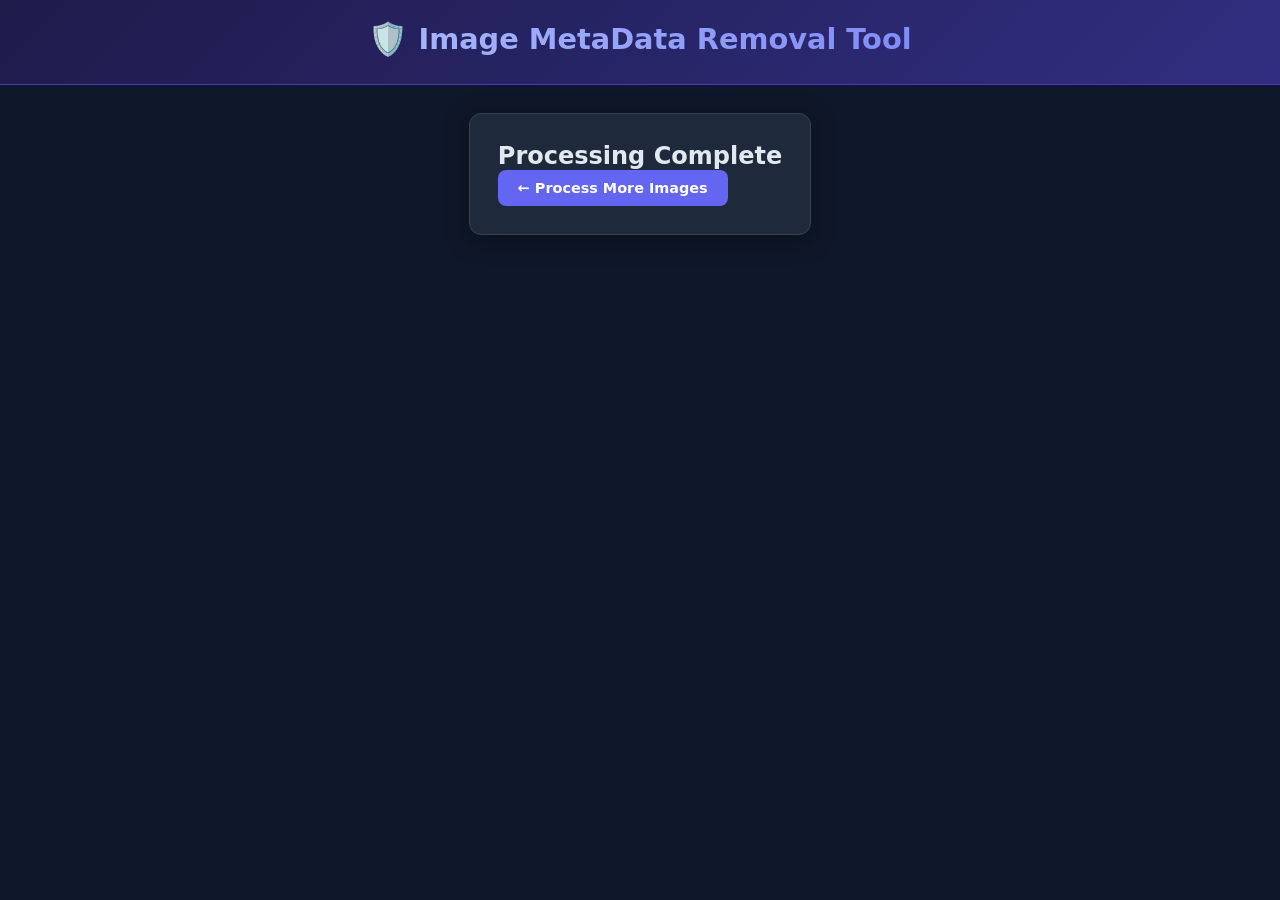
<file: templates/result.html>
<!DOCTYPE html>
<html lang="en">
<head>
  <meta charset="UTF-8">
  <title>Result - Image MetaData Removal Tool</title>
  <link rel="stylesheet" href="/static/style.css">
  <link rel="icon" type="image/png" sizes="32x32" href="/static/favicon.png">
  <link rel="shortcut icon" href="/static/favicon.ico">
</head>
<body>
  <header class="header">
    <div class="header-inner">
      <div class="logo">
        <span class="logo-icon">🛡️</span>
        <span class="logo-text">Image MetaData Removal Tool</span>
      </div>
    </div>
  </header>
  <main class="container">
    <div class="card">
      <h2>Processing Complete</h2>
      <a href="/" class="btn btn-primary">← Process More Images</a>
    </div>
  </main>
</body>
</html>
</file>
<file: static/style.css>
*, *::before, *::after { box-sizing: border-box; margin: 0; padding: 0; }

:root {
  --bg:        #0f172a;
  --surface:   #1e293b;
  --surface2:  #273548;
  --border:    #334155;
  --text:      #e2e8f0;
  --muted:     #94a3b8;
  --primary:   #6366f1;
  --primary-h: #4f46e5;
  --success:   #10b981;
  --success-h: #059669;
  --danger:    #ef4444;
  --warning:   #f59e0b;
  --low:       #10b981;
  --medium:    #f59e0b;
  --high:      #ef4444;
  --radius:    12px;
  --shadow:    0 4px 24px rgba(0,0,0,.4);
}

body {
  font-family: 'Inter', system-ui, -apple-system, sans-serif;
  background: var(--bg);
  color: var(--text);
  min-height: 100vh;
  display: flex;
  flex-direction: column;
}

/* ── Header ── */
.header {
  background: linear-gradient(135deg, #1e1b4b 0%, #312e81 100%);
  border-bottom: 1px solid #4338ca;
  padding: 20px 0;
}
.header-inner {
  max-width: 960px;
  margin: 0 auto;
  padding: 0 20px;
  text-align: center;
}
.logo { display: flex; align-items: center; justify-content: center; gap: 10px; margin-bottom: 6px; }
.logo-icon { font-size: 2rem; }
.logo-text { font-size: 1.8rem; font-weight: 800; background: linear-gradient(90deg, #a5b4fc, #818cf8); -webkit-background-clip: text; -webkit-text-fill-color: transparent; }
.tagline { color: #a5b4fc; font-size: .95rem; }

/* ── Layout ── */
.container {
  max-width: 960px;
  margin: 0 auto;
  padding: 28px 20px;
  flex: 1;
  display: flex;
  flex-direction: column;
  gap: 24px;
}

/* ── Card ── */
.card {
  background: var(--surface);
  border: 1px solid var(--border);
  border-radius: var(--radius);
  padding: 28px;
  box-shadow: var(--shadow);
}

/* ── Buttons ── */
.btn {
  display: inline-flex;
  align-items: center;
  gap: 6px;
  padding: 10px 20px;
  border-radius: 8px;
  border: none;
  cursor: pointer;
  font-size: .9rem;
  font-weight: 600;
  text-decoration: none;
  transition: all .18s;
}
.btn-primary  { background: var(--primary); color: #fff; }
.btn-primary:hover { background: var(--primary-h); }
.btn-success  { background: var(--success); color: #fff; }
.btn-success:hover { background: var(--success-h); }
.btn-danger   { background: #7f1d1d; color: #fca5a5; border: 1px solid #dc2626; }
.btn-danger:hover { background: #991b1b; }
.btn-ghost    { background: var(--surface2); color: var(--text); border: 1px solid var(--border); }
.btn-ghost:hover { background: var(--border); }
.btn-sm { padding: 6px 12px; font-size: .8rem; }
.btn-lg { padding: 13px 28px; font-size: 1rem; }
.btn:disabled { opacity: .5; cursor: not-allowed; }

/* ── Upload ── */
.section-title { font-size: 1.2rem; font-weight: 700; margin-bottom: 4px; }
.section-sub   { color: var(--muted); font-size: .85rem; margin-bottom: 20px; }

.drop-zone {
  border: 2px dashed var(--border);
  border-radius: 10px;
  padding: 48px 24px;
  text-align: center;
  cursor: pointer;
  transition: all .2s;
  background: var(--surface2);
}
.drop-zone:hover, .drop-zone.drag-over {
  border-color: var(--primary);
  background: #1e1b4b40;
}
.drop-icon  { font-size: 3rem; margin-bottom: 12px; }
.drop-label { font-weight: 600; font-size: 1.05rem; margin-bottom: 4px; }
.drop-sub   { color: var(--muted); font-size: .85rem; margin-bottom: 14px; }

/* ── File Queue ── */
.file-queue { margin-top: 16px; display: flex; flex-direction: column; gap: 8px; }
.file-item {
  display: flex;
  align-items: center;
  gap: 10px;
  background: var(--surface2);
  border: 1px solid var(--border);
  border-radius: 8px;
  padding: 10px 14px;
  font-size: .88rem;
}
.file-item .file-name { flex: 1; font-weight: 500; word-break: break-all; }
.file-item .file-size { color: var(--muted); white-space: nowrap; }
.file-remove { background: none; border: none; color: var(--danger); cursor: pointer; font-size: 1.1rem; padding: 2px 6px; border-radius: 4px; }
.file-remove:hover { background: #7f1d1d40; }

/* ── Options ── */
.options-row {
  margin-top: 22px;
  display: flex;
  flex-wrap: wrap;
  gap: 20px;
  align-items: flex-end;
  padding-top: 20px;
  border-top: 1px solid var(--border);
}
.option-group { display: flex; flex-direction: column; gap: 8px; }
.option-label { font-size: .85rem; color: var(--muted); font-weight: 500; display: flex; align-items: center; gap: 8px; cursor: pointer; }
.option-label input[type=checkbox] { width: 16px; height: 16px; accent-color: var(--primary); cursor: pointer; }

.toggle-group { display: flex; border-radius: 8px; overflow: hidden; border: 1px solid var(--border); }
.toggle-btn {
  padding: 8px 14px;
  background: var(--surface2);
  color: var(--muted);
  border: none;
  cursor: pointer;
  font-size: .83rem;
  font-weight: 500;
  transition: all .18s;
}
.toggle-btn.active { background: var(--primary); color: #fff; }
.toggle-btn:not(.active):hover { background: var(--border); color: var(--text); }

.quality-group { display: flex; flex-direction: column; gap: 6px; margin-top: 4px; }
.slider { width: 180px; accent-color: var(--primary); }

/* ── Format Select ── */
.format-select {
  background: var(--surface2);
  border: 1px solid var(--border);
  color: var(--text);
  padding: 8px 12px;
  border-radius: 8px;
  font-size: .85rem;
  cursor: pointer;
  outline: none;
  transition: border-color .18s;
}
.format-select:focus { border-color: var(--primary); }

/* ── Resize ── */
.resize-group { display: flex; align-items: center; gap: 6px; margin-top: 4px; }
.resize-input {
  width: 90px;
  background: var(--surface2);
  border: 1px solid var(--border);
  color: var(--text);
  padding: 7px 10px;
  border-radius: 8px;
  font-size: .85rem;
  outline: none;
  transition: border-color .18s;
}
.resize-input:focus { border-color: var(--primary); }
.resize-unit { font-size: .82rem; color: var(--muted); }

/* ── Progress ── */
.progress-wrap { margin-top: 20px; }
.progress-bar  { height: 6px; background: var(--surface2); border-radius: 99px; overflow: hidden; margin-bottom: 8px; }
.progress-fill { height: 100%; background: linear-gradient(90deg, var(--primary), #818cf8); border-radius: 99px; width: 0%; transition: width .3s; }
.progress-label { color: var(--muted); font-size: .85rem; text-align: center; }

/* ── Result Card ── */
.result-card { display: flex; flex-direction: column; gap: 24px; }

.result-header {
  display: flex;
  align-items: flex-start;
  justify-content: space-between;
  flex-wrap: wrap;
  gap: 12px;
}
.result-title { font-size: 1.15rem; font-weight: 700; }
.result-sub   { color: var(--muted); font-size: .85rem; margin-top: 2px; }

/* ── Risk Badge ── */
.risk-badge {
  display: inline-flex;
  align-items: center;
  gap: 6px;
  padding: 6px 14px;
  border-radius: 99px;
  font-weight: 700;
  font-size: .88rem;
}
.risk-LOW    { background: #064e3b; color: #6ee7b7; border: 1px solid #059669; }
.risk-MEDIUM { background: #451a03; color: #fde68a; border: 1px solid #d97706; }
.risk-HIGH   { background: #450a0a; color: #fca5a5; border: 1px solid #dc2626; }

.risk-bar-wrap { margin-top: 8px; }
.risk-bar { height: 8px; background: var(--surface2); border-radius: 99px; overflow: hidden; }
.risk-bar-fill { height: 100%; border-radius: 99px; transition: width .6s; }
.risk-factors  { margin-top: 8px; display: flex; flex-wrap: wrap; gap: 6px; }
.risk-factor   { background: var(--surface2); border: 1px solid var(--border); padding: 3px 10px; border-radius: 99px; font-size: .78rem; color: var(--muted); }
.risk-desc     { color: var(--muted); font-size: .85rem; margin-top: 6px; }

/* ── Metadata Table (diff) ── */
.meta-section { }
.meta-section h3 { font-size: 1rem; font-weight: 700; margin-bottom: 12px; }
.meta-empty { color: var(--success); font-weight: 600; font-size: .95rem; }

.meta-table { width: 100%; border-collapse: collapse; font-size: .82rem; }
.meta-table th {
  text-align: left;
  padding: 8px 12px;
  background: var(--surface2);
  color: var(--muted);
  font-weight: 600;
  border-bottom: 1px solid var(--border);
}
.meta-table td { padding: 7px 12px; border-bottom: 1px solid #1e293b; word-break: break-all; }
.meta-table tr:last-child td { border-bottom: none; }
.meta-table tr:hover td { background: #1e293b60; }
.tag-gps { color: var(--danger); font-weight: 600; }

/* Side-by-side diff columns */
.diff-col-before { color: #fca5a5; }
.diff-col-after  { color: #6ee7b7; }
.diff-before     { color: var(--muted); font-size: .8rem; }
.diff-removed    { color: #fca5a5; font-style: italic; }
.diff-kept       { color: var(--success); }

/* ── Custom Editor ── */
.custom-editor-wrap { }
.custom-editor-wrap h3 { font-size: 1rem; font-weight: 700; margin-bottom: 6px; }
.custom-editor-wrap p  { font-size: .85rem; color: var(--muted); margin-bottom: 14px; }

.editor-toolbar {
  display: flex;
  gap: 8px;
  margin-bottom: 12px;
  flex-wrap: wrap;
  align-items: center;
}

.editor-fields { display: flex; flex-direction: column; gap: 4px; max-height: 380px; overflow-y: auto; padding-right: 4px; }
.editor-field {
  display: flex;
  align-items: center;
  gap: 10px;
  padding: 8px 12px;
  background: var(--surface2);
  border: 1px solid var(--border);
  border-radius: 7px;
  font-size: .84rem;
  transition: border-color .15s;
}
.editor-field:hover { border-color: var(--primary); }
.editor-field input[type=checkbox] { flex-shrink: 0; width: 16px; height: 16px; accent-color: var(--danger); cursor: pointer; }
.editor-field-label { flex: 1; font-weight: 500; }
.editor-field-label.is-gps { color: var(--danger); }
.editor-field-value { color: var(--muted); font-size: .78rem; max-width: 200px; white-space: nowrap; overflow: hidden; text-overflow: ellipsis; }
.editor-section-header {
  padding: 4px 12px;
  font-size: .75rem;
  font-weight: 700;
  text-transform: uppercase;
  letter-spacing: .06em;
  color: var(--muted);
  background: var(--bg);
  border-radius: 4px;
  margin-top: 6px;
}

/* ── GPS Map ── */
.map-section h3  { font-size: 1rem; font-weight: 700; margin-bottom: 4px; }
.map-coords      { color: var(--muted); font-size: .82rem; margin-bottom: 12px; font-family: monospace; }
.map-address     { color: var(--text); font-size: .88rem; margin-bottom: 12px; background: #450a0a30; border: 1px solid #7f1d1d; border-radius: 8px; padding: 8px 12px; }
.map-frame       { width: 100%; height: 300px; border: none; border-radius: 8px; }
.map-no-gps      { color: var(--success); font-size: .9rem; }

/* Batch Leaflet Map */
.leaflet-map-container { height: 360px; border-radius: 8px; overflow: hidden; border: 1px solid var(--border); }

/* ── Comparison Slider ── */
.compare-section h3 { font-size: 1rem; font-weight: 700; margin-bottom: 6px; }
.compare-hint { font-size: .82rem; color: var(--muted); margin-bottom: 16px; }

.compare-slider {
  position: relative;
  width: 100%;
  max-height: 380px;
  border-radius: 10px;
  overflow: hidden;
  cursor: ew-resize;
  border: 1px solid var(--border);
  background: #000;
  user-select: none;
  touch-action: none;
}

.cs-after {
  display: block;
  width: 100%;
  max-height: 380px;
  object-fit: contain;
  pointer-events: none;
}

.cs-before-wrap {
  position: absolute;
  inset: 0;
  overflow: hidden;
  width: 50%;
}
.cs-before {
  display: block;
  width: 100%;
  max-height: 380px;
  object-fit: contain;
  pointer-events: none;
  position: absolute;
  top: 0;
  left: 0;
}
.compare-slider .cs-before { width: var(--slider-w, 100%); }

.cs-handle {
  position: absolute;
  top: 0;
  bottom: 0;
  left: 50%;
  width: 3px;
  background: #fff;
  transform: translateX(-50%);
  display: flex;
  flex-direction: column;
  align-items: center;
  justify-content: center;
  pointer-events: none;
  filter: drop-shadow(0 0 4px rgba(0,0,0,.6));
}
.cs-knob {
  width: 40px;
  height: 40px;
  border-radius: 50%;
  background: #fff;
  border: 3px solid var(--primary);
  display: flex;
  align-items: center;
  justify-content: center;
  font-size: 1.1rem;
  color: var(--primary);
  box-shadow: 0 2px 12px rgba(0,0,0,.5);
  pointer-events: none;
  flex-shrink: 0;
}

.cs-label {
  position: absolute;
  top: 10px;
  padding: 3px 10px;
  border-radius: 99px;
  font-size: .72rem;
  font-weight: 700;
  text-transform: uppercase;
  letter-spacing: .06em;
  pointer-events: none;
}
.cs-label-left  { left: 10px;  background: rgba(0,0,0,.65); color: #fca5a5; }
.cs-label-right { right: 10px; background: rgba(0,0,0,.65); color: #6ee7b7; }

.compare-stats {
  display: flex;
  gap: 24px;
  flex-wrap: wrap;
  margin-top: 12px;
  font-size: .84rem;
  color: var(--muted);
}
.compare-stats strong { color: var(--text); }

.savings-row {
  display: flex;
  gap: 16px;
  flex-wrap: wrap;
  padding: 16px;
  background: var(--surface2);
  border-radius: 8px;
  border: 1px solid var(--border);
}
.saving-item { display: flex; flex-direction: column; gap: 4px; }
.saving-val  { font-size: 1.3rem; font-weight: 800; color: var(--success); }
.saving-lbl  { font-size: .78rem; color: var(--muted); }

/* ── Actions ── */
.actions-row { display: flex; flex-wrap: wrap; gap: 10px; align-items: center; padding-top: 4px; }

/* ── Countdown / Notes ── */
.countdown-badge {
  display: inline-flex;
  align-items: center;
  gap: 6px;
  background: #1e293b;
  border: 1px solid var(--border);
  border-radius: 99px;
  padding: 6px 14px;
  font-size: .8rem;
  color: var(--muted);
}
.countdown-badge strong { color: var(--primary); }

/* ── Bulk ── */
.bulk-summary {
  background: var(--surface2);
  border: 1px solid var(--border);
  border-radius: 8px;
  padding: 16px 20px;
  display: flex;
  justify-content: space-between;
  align-items: center;
  flex-wrap: wrap;
  gap: 12px;
}
.bulk-stat { font-size: .88rem; color: var(--muted); }
.bulk-stat strong { color: var(--text); font-size: 1.1rem; }

/* ── Divider ── */
.divider { border: none; border-top: 1px solid var(--border); }

/* ── Footer ── */
.footer { text-align: center; padding: 20px; color: var(--muted); font-size: .82rem; border-top: 1px solid var(--border); }

/* ── Utilities ── */
.hidden { display: none !important; }
.text-success { color: var(--success); }
.text-danger  { color: var(--danger); }
.text-muted   { color: var(--muted); }
.mt-4 { margin-top: 16px; }
.error-box { background: #450a0a; border: 1px solid #dc2626; border-radius: 8px; padding: 14px 18px; color: #fca5a5; font-size: .9rem; }
.history-saved-note { margin-top: 12px; font-size: .82rem; color: var(--muted); text-align: center; }
.history-saved-note strong { color: var(--primary); }

/* ── Session History ── */
.hist-header {
  display: flex;
  align-items: flex-start;
  justify-content: space-between;
  flex-wrap: wrap;
  gap: 12px;
  margin-bottom: 16px;
}

#historyList { display: flex; flex-direction: column; gap: 10px; }

.hist-item {
  display: flex;
  align-items: center;
  gap: 14px;
  background: var(--surface2);
  border: 1px solid var(--border);
  border-radius: 10px;
  padding: 12px 14px;
  transition: border-color .18s;
}
.hist-item:hover { border-color: var(--primary); }

.hist-thumb {
  width: 56px;
  height: 56px;
  object-fit: cover;
  border-radius: 7px;
  flex-shrink: 0;
  background: var(--bg);
  border: 1px solid var(--border);
}
.hist-thumb-bulk {
  width: 56px;
  height: 56px;
  display: flex;
  align-items: center;
  justify-content: center;
  font-size: 1.6rem;
  color: var(--muted);
  flex-shrink: 0;
  border-radius: 7px;
  background: var(--bg);
  border: 1px solid var(--border);
}

.hist-info { flex: 1; min-width: 0; display: flex; flex-direction: column; gap: 4px; }
.hist-name { font-weight: 600; font-size: .9rem; white-space: nowrap; overflow: hidden; text-overflow: ellipsis; }
.hist-meta { display: flex; flex-wrap: wrap; align-items: center; gap: 10px; font-size: .8rem; color: var(--muted); }
.hist-saved { color: var(--success); font-weight: 600; }
.hist-time  { color: var(--muted); }
.hist-badges { display: flex; gap: 6px; flex-wrap: wrap; }

.hist-bulk-badge {
  display: inline-flex;
  align-items: center;
  padding: 3px 10px;
  border-radius: 99px;
  font-size: .72rem;
  font-weight: 700;
  background: #1e3a5f;
  color: #93c5fd;
  border: 1px solid #3b82f6;
}

.hist-actions { display: flex; gap: 6px; flex-shrink: 0; flex-wrap: wrap; justify-content: flex-end; }
.hist-dl-btn { font-size: .8rem; padding: 7px 12px; white-space: nowrap; }

.hist-remove {
  background: none;
  border: none;
  color: var(--muted);
  cursor: pointer;
  font-size: 1rem;
  padding: 4px 6px;
  border-radius: 4px;
  flex-shrink: 0;
  transition: color .15s, background .15s;
}
.hist-remove:hover { color: var(--danger); background: #7f1d1d40; }

/* ── Privacy Score Chart ── */
.privacy-chart {
  margin-bottom: 20px;
  padding: 14px 16px;
  background: var(--surface2);
  border-radius: 8px;
  border: 1px solid var(--border);
}
.chart-title {
  font-size: .75rem;
  font-weight: 700;
  color: var(--muted);
  text-transform: uppercase;
  letter-spacing: .06em;
  margin-bottom: 10px;
}
.chart-bars {
  display: flex;
  align-items: flex-end;
  gap: 6px;
  height: 70px;
}
.chart-col {
  display: flex;
  flex-direction: column;
  align-items: center;
  gap: 3px;
  flex: 1;
  min-width: 20px;
  max-width: 60px;
}
.chart-bar-wrap { display: flex; align-items: flex-end; height: 56px; width: 100%; }
.chart-bar-LOW    { background: #10b981; border-radius: 4px 4px 0 0; width: 100%; min-height: 4px; transition: height .3s; }
.chart-bar-MEDIUM { background: #f59e0b; border-radius: 4px 4px 0 0; width: 100%; min-height: 4px; transition: height .3s; }
.chart-bar-HIGH   { background: #ef4444; border-radius: 4px 4px 0 0; width: 100%; min-height: 4px; transition: height .3s; }
.chart-score { font-size: .68rem; color: var(--muted); }

/* ── Watermark Detection Card ── */
.wm-card { }

.wm-clean { border-color: var(--success) !important; }
.wm-found { border-color: var(--warning) !important; }

.wm-header {
  display: flex;
  align-items: flex-start;
  gap: 12px;
  margin-bottom: 14px;
}
.wm-icon  { font-size: 1.6rem; flex-shrink: 0; line-height: 1; }
.wm-title { font-size: 1rem; font-weight: 700; }
.wm-sub   { font-size: .84rem; color: var(--muted); margin-top: 2px; }

.wm-badge {
  margin-left: auto;
  flex-shrink: 0;
  display: inline-flex;
  align-items: center;
  padding: 5px 14px;
  border-radius: 99px;
  font-size: .8rem;
  font-weight: 700;
  white-space: nowrap;
}
.wm-badge-clean  { background: #064e3b; color: #6ee7b7; border: 1px solid #059669; }
.wm-badge-low    { background: #1c1917; color: #fde68a; border: 1px solid #d97706; }
.wm-badge-medium { background: #451a03; color: #fde68a; border: 1px solid #d97706; }
.wm-badge-high   { background: #450a0a; color: #fca5a5; border: 1px solid #dc2626; }

.wm-score-bar {
  height: 6px;
  background: var(--surface2);
  border-radius: 99px;
  overflow: hidden;
  margin-bottom: 6px;
}
.wm-score-fill {
  height: 100%;
  background: linear-gradient(90deg, #f59e0b, #ef4444);
  border-radius: 99px;
  transition: width .5s;
}
.wm-score-label {
  display: block;
  font-size: .78rem;
  color: var(--muted);
  margin-bottom: 12px;
}

.wm-indicators {
  list-style: none;
  display: flex;
  flex-direction: column;
  gap: 6px;
  margin-bottom: 14px;
}
.wm-indicators li {
  display: flex;
  align-items: flex-start;
  gap: 8px;
  font-size: .84rem;
  color: var(--text);
  padding: 7px 12px;
  background: var(--surface2);
  border-radius: 7px;
  border-left: 3px solid var(--warning);
}
.wm-indicators li::before { content: '•'; color: var(--warning); flex-shrink: 0; }

.wm-notice {
  font-size: .84rem;
  background: #1c1917;
  border: 1px solid #92400e;
  border-radius: 8px;
  padding: 10px 14px;
  color: #fde68a;
  margin-bottom: 10px;
  line-height: 1.5;
}

.wm-disclaimer {
  font-size: .76rem;
  color: var(--muted);
  font-style: italic;
}

/* ── Scrollbar ── */
::-webkit-scrollbar { width: 6px; }
::-webkit-scrollbar-track { background: var(--bg); }
::-webkit-scrollbar-thumb { background: var(--border); border-radius: 3px; }
</file>
